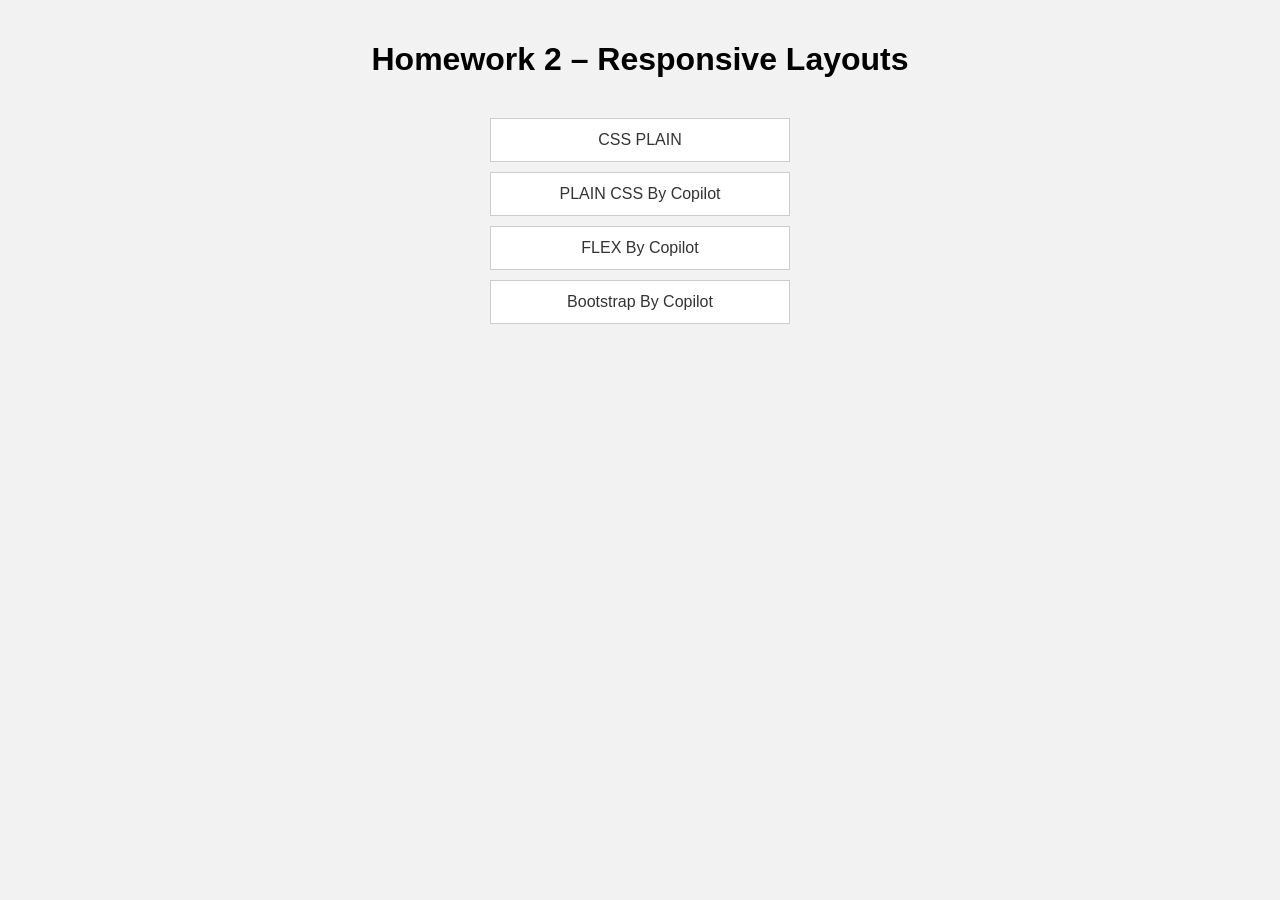
<file: index.html>
<!DOCTYPE html>
<html lang="en">
<head>
  <meta charset="UTF-8">
  <title>Homework 2</title>
  <meta name="viewport" content="width=device-width, initial-scale=1">

  <style>
    body {
      font-family: Arial, sans-serif;
      background-color: #f2f2f2;
      margin: 0;
      padding: 20px;
    }

    h1 {
      text-align: center;
    }

    ul {
      max-width: 300px;
      margin: 40px auto;
      padding: 0;
      list-style: none;
    }

    li {
      margin-bottom: 10px;
    }

    a {
      display: block;
      text-decoration: none;
      background: white;
      color: #333;
      padding: 12px;
      text-align: center;
      border: 1px solid #ccc;
    }

    a:hover {
      background-color: #e6e6e6;
    }
  </style>
</head>

<body>

<h1>Homework 2 – Responsive Layouts</h1>

<ul>
  <li><a href="plain-css.html">CSS PLAIN</a></li>
  <li><a href="plain-css-copilot.html">PLAIN CSS By Copilot</a></li>
  <li><a href="flex-copilot.html">FLEX By Copilot</a></li>
  <li><a href="bootstrap-copilot.html">Bootstrap By Copilot</a></li>
</ul>

</body>
</html>
</file>
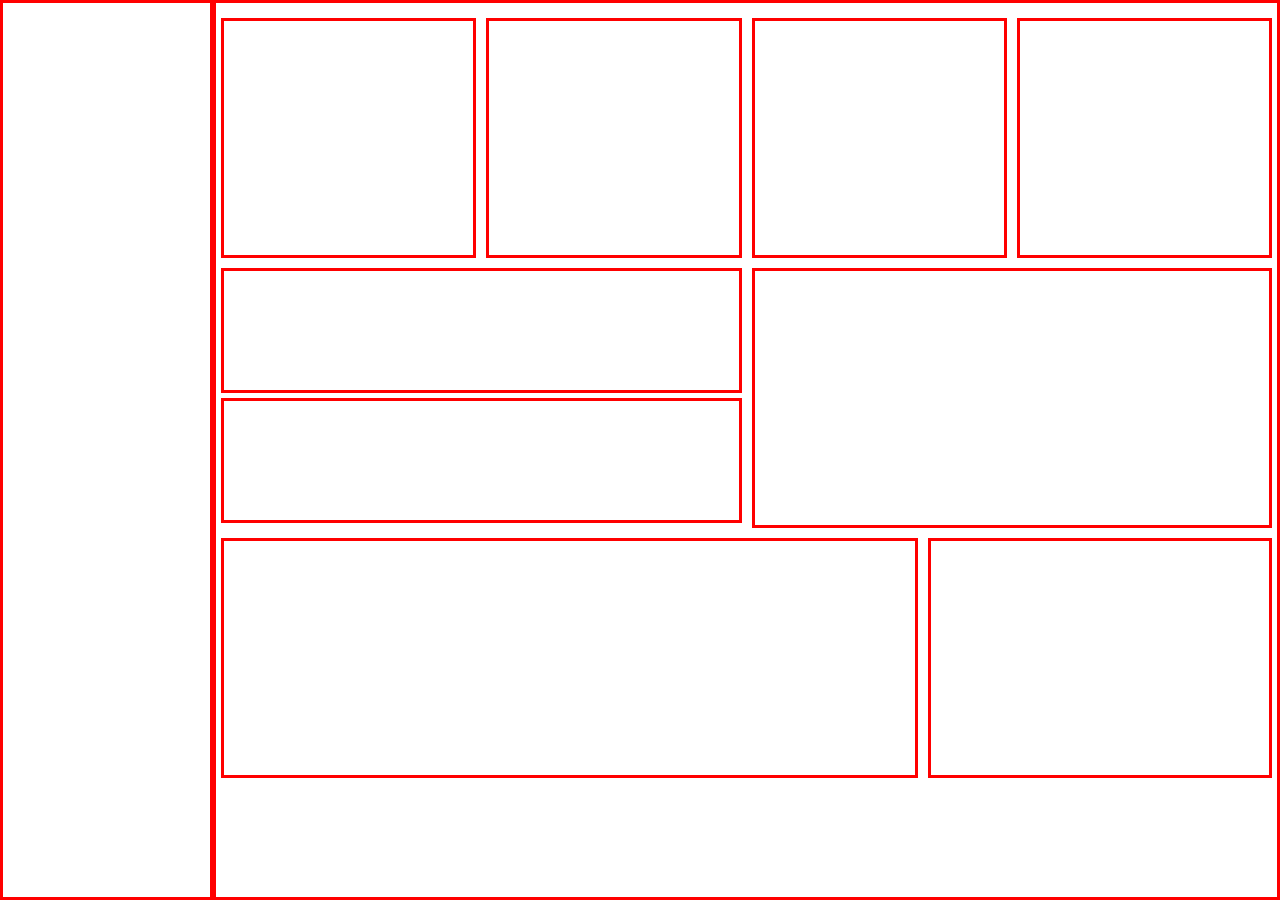
<file: bootstrap-copilot.html>
<!DOCTYPE html>
<html lang="en">
<head>
  <meta charset="UTF-8">
  <title>Bootstrap Layout by copailot </title>
  <meta name="viewport" content="width=device-width, initial-scale=1">

  <link
    href="https://cdn.jsdelivr.net/npm/bootstrap@5.3.3/dist/css/bootstrap.min.css"
    rel="stylesheet"
  >
    <link rel="stylesheet" href="bootstrap-copilot.css">

</head>

<body>

<div class="container-fluid h-100">
  <div class="row h-100">

    <div class="col-12 col-md-2">
      <div class="box h-100"></div>
    </div>

    <div class="col-12 col-md-10 box rightSide">

      <div class="row">
        <div class="col-12 col-md-3">
          <div class="box smallCol inner"></div>
        </div>
        <div class="col-12 col-md-3">
          <div class="box smallCol inner"></div>
        </div>
        <div class="col-12 col-md-3">
          <div class="box smallCol inner"></div>
        </div>
        <div class="col-12 col-md-3">
          <div class="box smallCol inner"></div>
        </div>
      </div>

      <div class="row">
        <div class="col-12 col-md-6">
          <div class="box halfCol inner"></div>
          <div class="box halfCol inner"></div>
        </div>

        <div class="col-12 col-md-6">
          <div class="box midCol inner"></div>
        </div>
      </div>

      <div class="row last-row">
        <div class="col-12 col-md-8">
          <div class="box bigCol inner"></div>
        </div>
        <div class="col-12 col-md-4">
          <div class="box underCol inner"></div>
        </div>
      </div>

    </div>
  </div>
</div>

</body>
</html>
</file>
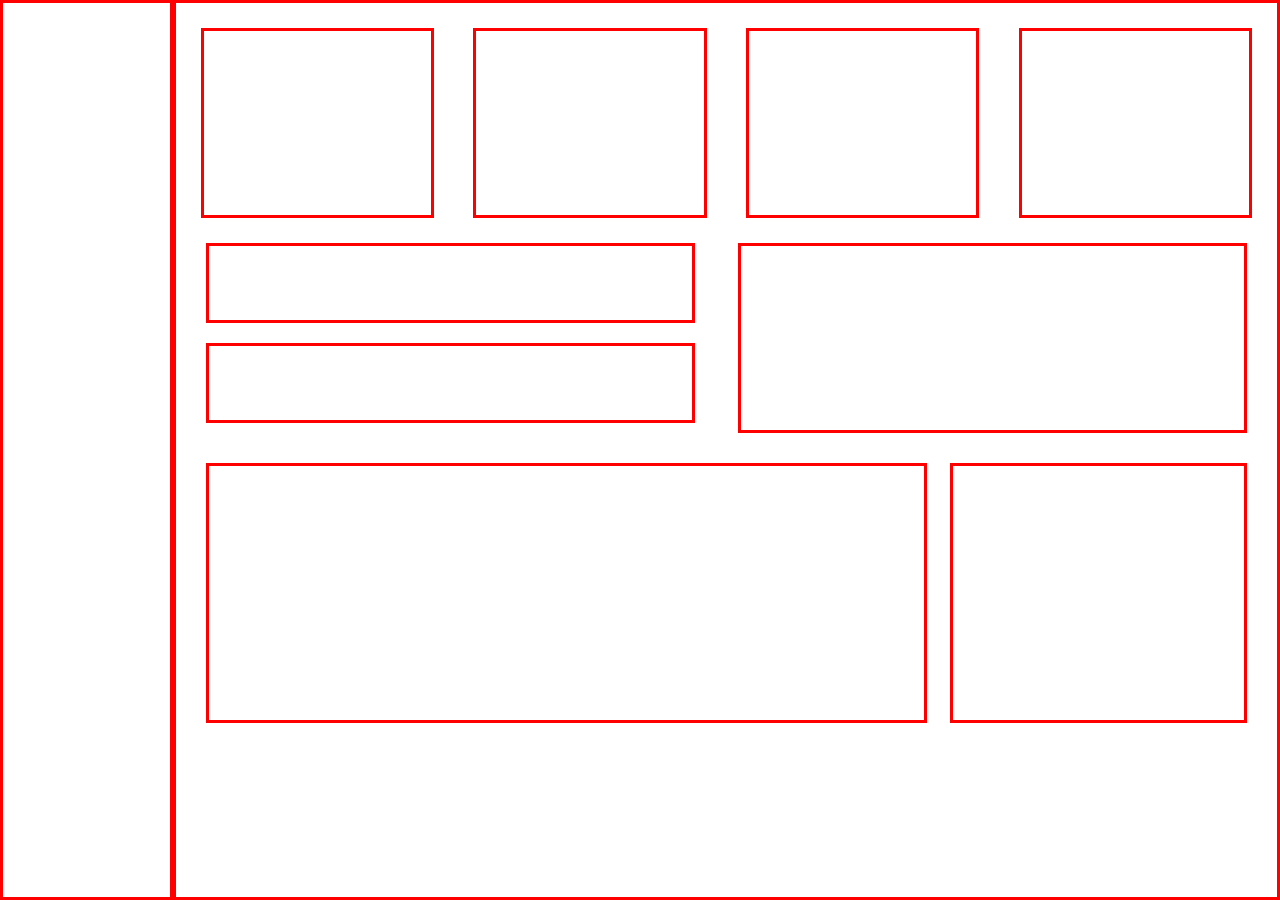
<file: flex-copilot.html>
<!DOCTYPE html>
<html lang="en">
<head>
  <meta charset="UTF-8">
  <title>Flex Layout by copailot</title>
  <meta name="viewport" content="width=device-width, initial-scale=1">
  <link rel="stylesheet" href="flex-copilot.css">
</head>

<body>

  <div class="container">

    <div class="leftSide"></div>

    <div class="rightSide">

      <div class="topRow">
        <div class="smallCol"></div>
        <div class="smallCol"></div>
        <div class="smallCol"></div>
        <div class="smallCol"></div>
      </div>

      <div class="middleRow">
        <div class="halfStack">
          <div class="halfCol"></div>
          <div class="halfCol"></div>
        </div>
        <div class="midCol"></div>
      </div>

      <div class="bottomRow">
        <div class="bigCol"></div>
        <div class="underCol"></div>
      </div>

    </div>

  </div>

</body>
</html>
</file>
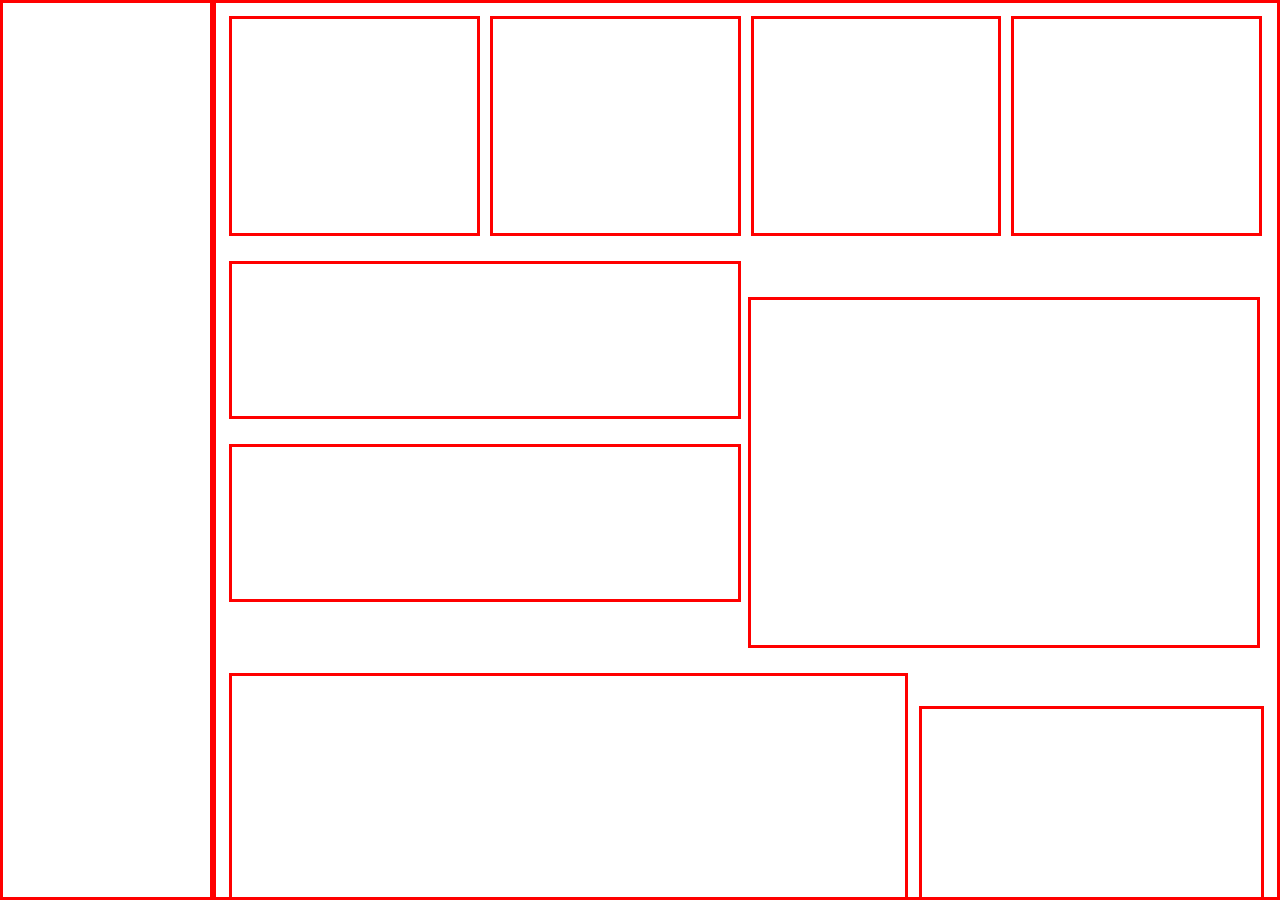
<file: plain-css-copilot.html>
<!DOCTYPE html>
<html lang="en">

<head>
    <meta charset="UTF-8">
    <title>css plain by copailot </title>
    <meta name="viewport" content="width=device-width, initial-scale=1">
    <link rel="stylesheet" href="plain-css-copilot.css">
  
</head>
<body>

    <div class="col-2 leftSide"></div>
    <div class="col-10 rightSide">
        
        <div class="col-3 smallCol"></div>
        <div class="col-3 smallCol"></div>
        <div class="col-3 smallCol"></div>
        <div class="col-3 smallCol"></div>
        
        <div class="col-6 halfCol"></div>
        <div class="col-6 halfCol"></div>
        <div class="col-6 midCol"></div> 
        
        <div class="col-8 bigCol"></div>
        <div class="col-4 underCol"></div>

    </div>

</body>
</html>
</file>
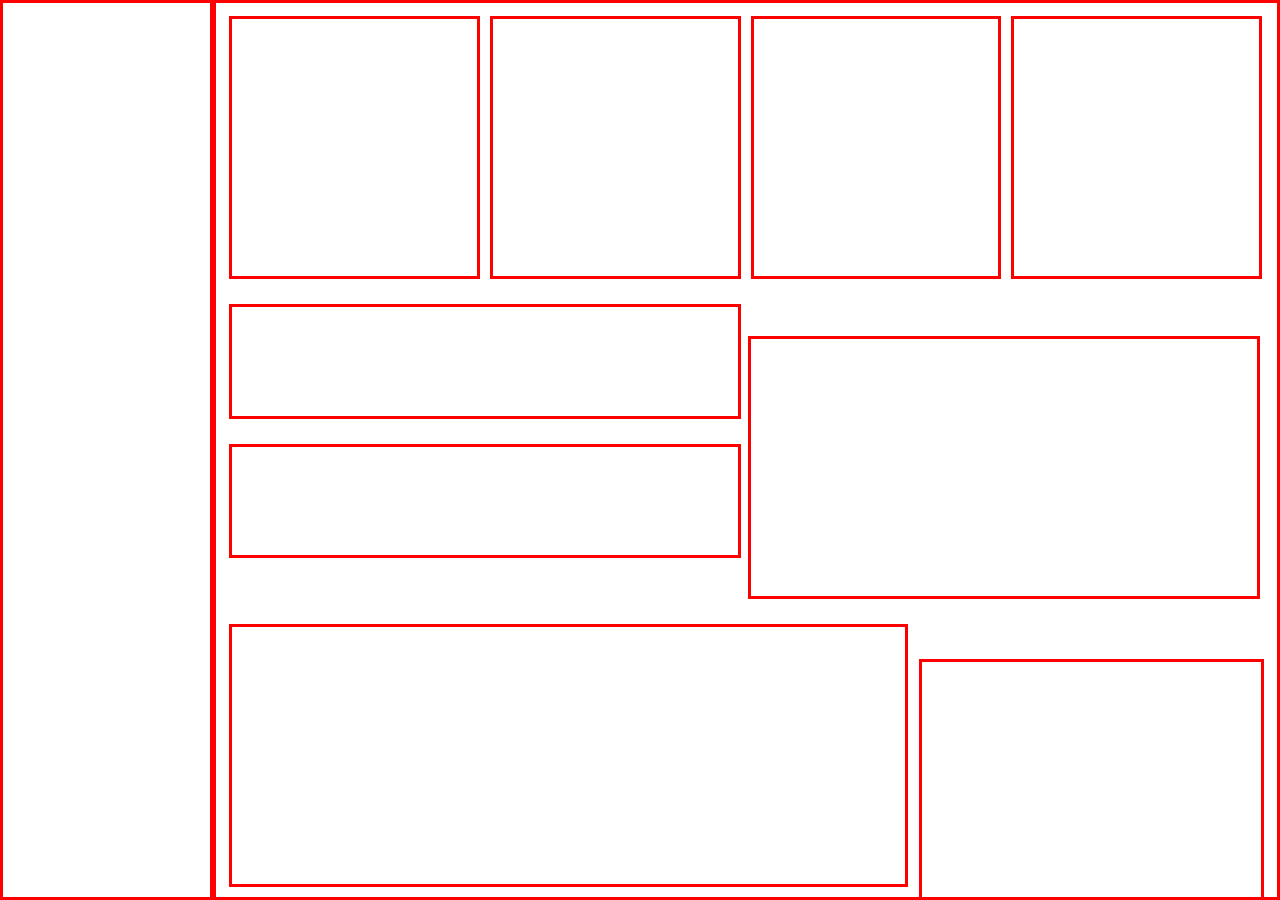
<file: plain-css.html>
<!DOCTYPE html>
<html lang="en">

<head>
    <meta charset="UTF-8">
    <title>Responsive Float Layout</title>
    <meta name="viewport" content="width=device-width, initial-scale=1">
    <link rel="stylesheet" href="plain-css.css">
  
</head>
<body>

    <div class="col-2 leftSide"></div>
    <div class="col-10 rightSide">
        <div class="col-3 smallCol"></div>
        <div class="col-3 smallCol"></div>
        <div class="col-3 smallCol"></div>
        <div class="col-3 smallCol"></div>
        <div class="col-6 halfCol"></div>
        <div class="col-6 halfCol"></div>
        <div class="col-6 midCol"></div>
        <div class="col-8 bigCol"></div>
        <div class="col-4 underCol"></div>

    </div>

</body>
</html>
</file>
<file: flex-copilot.css>
html, body {
      height: 100%;
    }

    * {
      box-sizing: border-box;
      margin: 0;
    }

    .container {
      display: flex;
      height: 100vh;
    }

    .leftSide {
      width: 200px;
      border: 3px solid red;
    }

    .rightSide {
      border: 3px solid red;
      width: 100%;
      padding: 20px;              
      display: flex;
      flex-direction: column;
    }

    .smallCol,
    .halfCol,
    .midCol,
    .bigCol,
    .underCol {
      border: 3px solid red;
      margin: 10px;
    }

    .topRow {
      display: flex;
      width: 100%;
      justify-content: space-between;
    }

    .topRow .smallCol {
      width: 22%;
      height: 190px;
      margin: 5px;
    }

    .middleRow {
      display: flex;
      width: 100%;
      margin-top: 10px;
      justify-content: space-between;
    }

    .halfStack {
      display: flex;
      flex-direction: column;
      width: 48%;
    }

    .halfCol {
      height: 80px;
    }

    .midCol {
      width: 48%;
      height: 190px;
    }

    .bottomRow {
      display: flex;
      width: 100%;
      margin-top: 10px;
      justify-content: space-between;
    }

    .bigCol {
      width: 68%;
      height: 260px;
    }

    .underCol {
      width: 28%;
      height: 260px;
    }

  @media (max-width: 750px) {
  .container {
    flex-direction: column;
  }

  .leftSide {
    width: 100%;
    height: 120px; 
    border: 3px solid red;
    margin: 0; 
  }

  .rightSide {
    width: 100%;
    padding: 0; 
    border: none; 
    border-top: 3px solid red; 
  }

  .topRow,
  .middleRow,
  .bottomRow {
    flex-direction: column;
  }

  .smallCol,
  .halfCol,
  .midCol,
  .bigCol,
  .underCol {
    width: 100%;
    height: 140px; 
    margin: 0; 
    padding: 0; 
  }

  .bigCol {
    height: 160px; 
  }

  .middleRow .halfStack {
    width: 100%; 
    flex-direction: column;
    margin: 0; 
  }
}
</file>
<file: plain-css-copilot.css>
html, body {
            height: 100%;
        }

        * {
            box-sizing: border-box;
            margin: 0;
        }

        .col-2 { width: 16.66%; }
        .col-3 { width: 25%; }
        .col-4 { width: 33.33%; }
        .col-6 { width: 50%; }
        .col-8 { width: 66.66%; }
        .col-10 { width: 83.33%; }
        .col-12 { width: 100%; }

        [class*="col-"] {
            float: left;
            border: 3px solid red;
            padding: 8px;
        }

        .leftSide {
            height: 100%;
        }

        .rightSide {
            height: 100%;
            overflow: auto;
        }

        
        .smallCol {
            height: 25%; 
            margin: 5px;
            width: 24%;
        }

        .halfCol {
            height: 18%; 
            margin: 5px;
            width: 49%;
            clear: both; 
            margin-top: 20px;
        }

        .midCol {
            height: 40%; 
            margin: 5px;
            width: 49%;
            margin-top: -310px; 
            float: right;
            margin-right: 9px;
        }

        .bigCol {
            height: 30%; 
            margin: 5px;
            width: 65%;
            margin-right: 2%;
            margin-top: 20px;
        }

        .underCol {
            height: 30%; 
            margin: 5px;
            width: 33%;
            margin-top: -235px; 
            float: right;
        }

     @media screen and (max-width: 750px) {

            html, body { height: 100vh; }

            [class*="col-"]{
                width: 100% ;
                float: none;
            }

            .smallCol,
            .halfCol,
            .bigCol,
            .midCol,
            .underCol{
                width: 100% ;
                float: none ;
                clear: both ;
                margin: 10px 0 ;
                margin-top: 0 ; 
                height: 120px;
            }    

            .leftSide{
                width: 100% ;
                height: 2px;             
                float: none ;
                padding: 0;
                margin: 0;
            }

            .rightSide{
                width: 100% ;
                float: none ;
            }
        }
</file>
<file: plain-css.css>
html, body {
            height: 100%;
        }

        * {
            box-sizing: border-box;
            margin: 0;
        }

        .col-2 { width: 16.66%; }
        .col-3 { width: 25%; }
        .col-4 { width: 33.33%; }
        .col-6 { width: 50%; }
        .col-8 { width: 66.66%; }
        .col-10 { width: 83.33%; }
        .col-12 { width: 100%; }

        [class*="col-"] {
            float: left;
            border: 3px solid red;
            padding: 8px;
        }

        .leftSide {
            height: 100%;
        }

        .rightSide {
            height: 100%;
            overflow: auto;
        }

        .smallCol {
            height: 30%;
            margin: 5px;
            width: 24%;
        }

        .halfCol {
            height: 13%;
            margin: 5px;
            width: 49%;
            clear: both;
            margin-top: 20px;
        }

        .bigCol {
            height: 30%;
            margin: 5px;
            width: 65%;
            margin-right: 2%;
            margin-top: 20px;
        }

        .midCol {
            height: 30%;
            margin: 5px;
            width: 49%;
            margin-top: -227px;
            float: right;
            margin-right: 9px;
        }

        .underCol {
            height: 30%;
            margin: 5px;
            width: 33%;
            margin-top: -233px;
            float: right;
        }

        
     @media screen and (max-width: 750px) {

  html, body { height: 100vh; }

  [class*="col-"]{
    width: 100% !important;
    float: none !important;
  }

  .smallCol,
  .halfCol,
  .bigCol,
  .midCol,
  .underCol{
    width: 100% !important;
    float: none !important;
    clear: both !important;
    margin: 10px 0 !important;
    margin-top: 0 !important; 
    height: 120px;
      }    
  

  
  .leftSide{
    width: 100% !important;
    height: 2px;             
    float: none !important;
    padding: 0;
    margin: 0;
  }

 
  .rightSide{
    width: 100% !important;
    float: none !important;
  }
}
</file>
